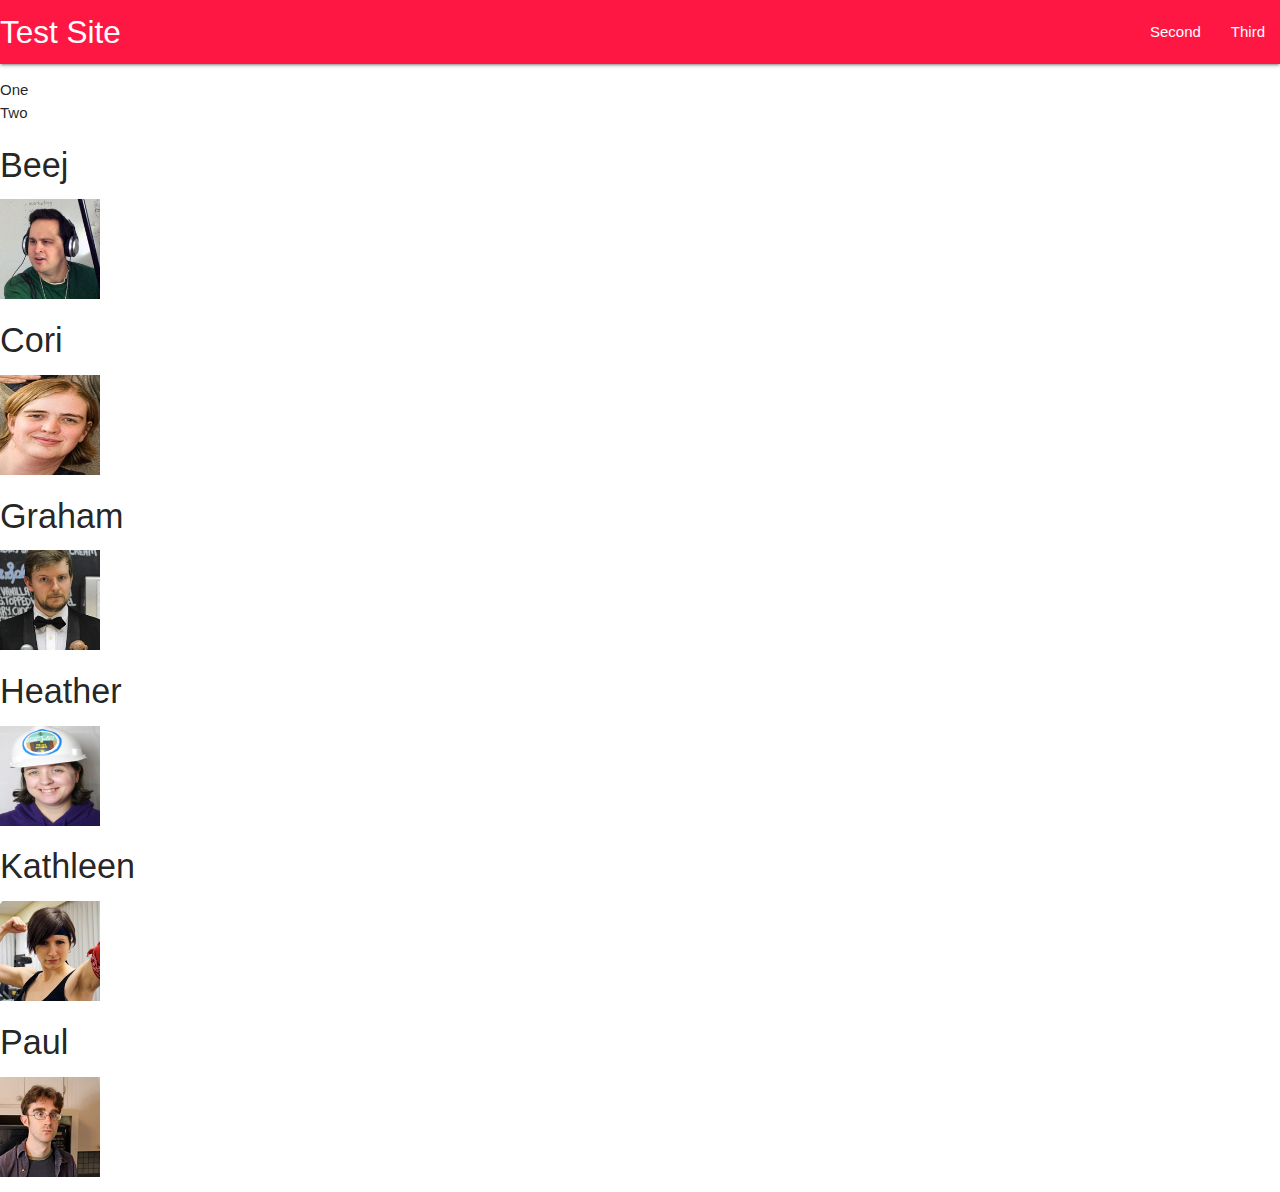
<file: index.html>
<html>
  <head>
    <!-- Compiled and minified CSS -->
    <link rel="stylesheet" href="https://cdnjs.cloudflare.com/ajax/libs/materialize/1.0.0/css/materialize.min.css">

    <!-- Compiled and minified JavaScript -->
    <script src="https://cdnjs.cloudflare.com/ajax/libs/materialize/1.0.0/js/materialize.min.js"></script>
  </head>
  <header>
    <nav class="red accent-3">
      <div class="nav-wrapper">
        <a href="#" class="brand-logo">Test Site</a>
        <ul id="nav-mobile" class="right hide-on-med-and-down">
          <li><a href="second_page.html">Second</a></li>
          <li><a href="third_page.html">Third</a></li>
        </ul>
      </div>
    </nav>
  </header>
  <body>
    <ul>
      <li>One</li>
      <li>Two</li>
    </ul>
    <ul class="a">
      <li>
        <h4>
          Beej
        </h4>
        <p>
          <img src="beej.jpeg" alt="Beej" width=100 height=100>
        </p>
      </li>
      <li>
        <h4>
          Cori
        </h4>
        <p>
          <img src="cori.jpeg" alt="Cori" width=100 height=100>
        </p>
      </li>
      <li>
        <h4>
          Graham
        </h4>
        <p>
          <img src="graham.jpeg" alt="Graham" width=100 height=100>
        </p>
      </li>
      <li>
        <h4>
          Heather
        </h4>
        <p>
          <img src="heather.jpeg" alt="Heather" width=100 height=100>
        </p>
      </li>
      <li>
        <h4>
          Kathleen
        </h4>
        <p>
          <img src="kathleen.jpeg" alt="Kathleen" width=100 height=100>
        </p>
      </li>
      <li>
        <h4>
          Paul
        </h4>
        <p>
          <img src="paul.jpeg" alt="Paul" width=100 height=100>
        </p>
      </li>
    </ul>
  </body>
</html>
</file>
